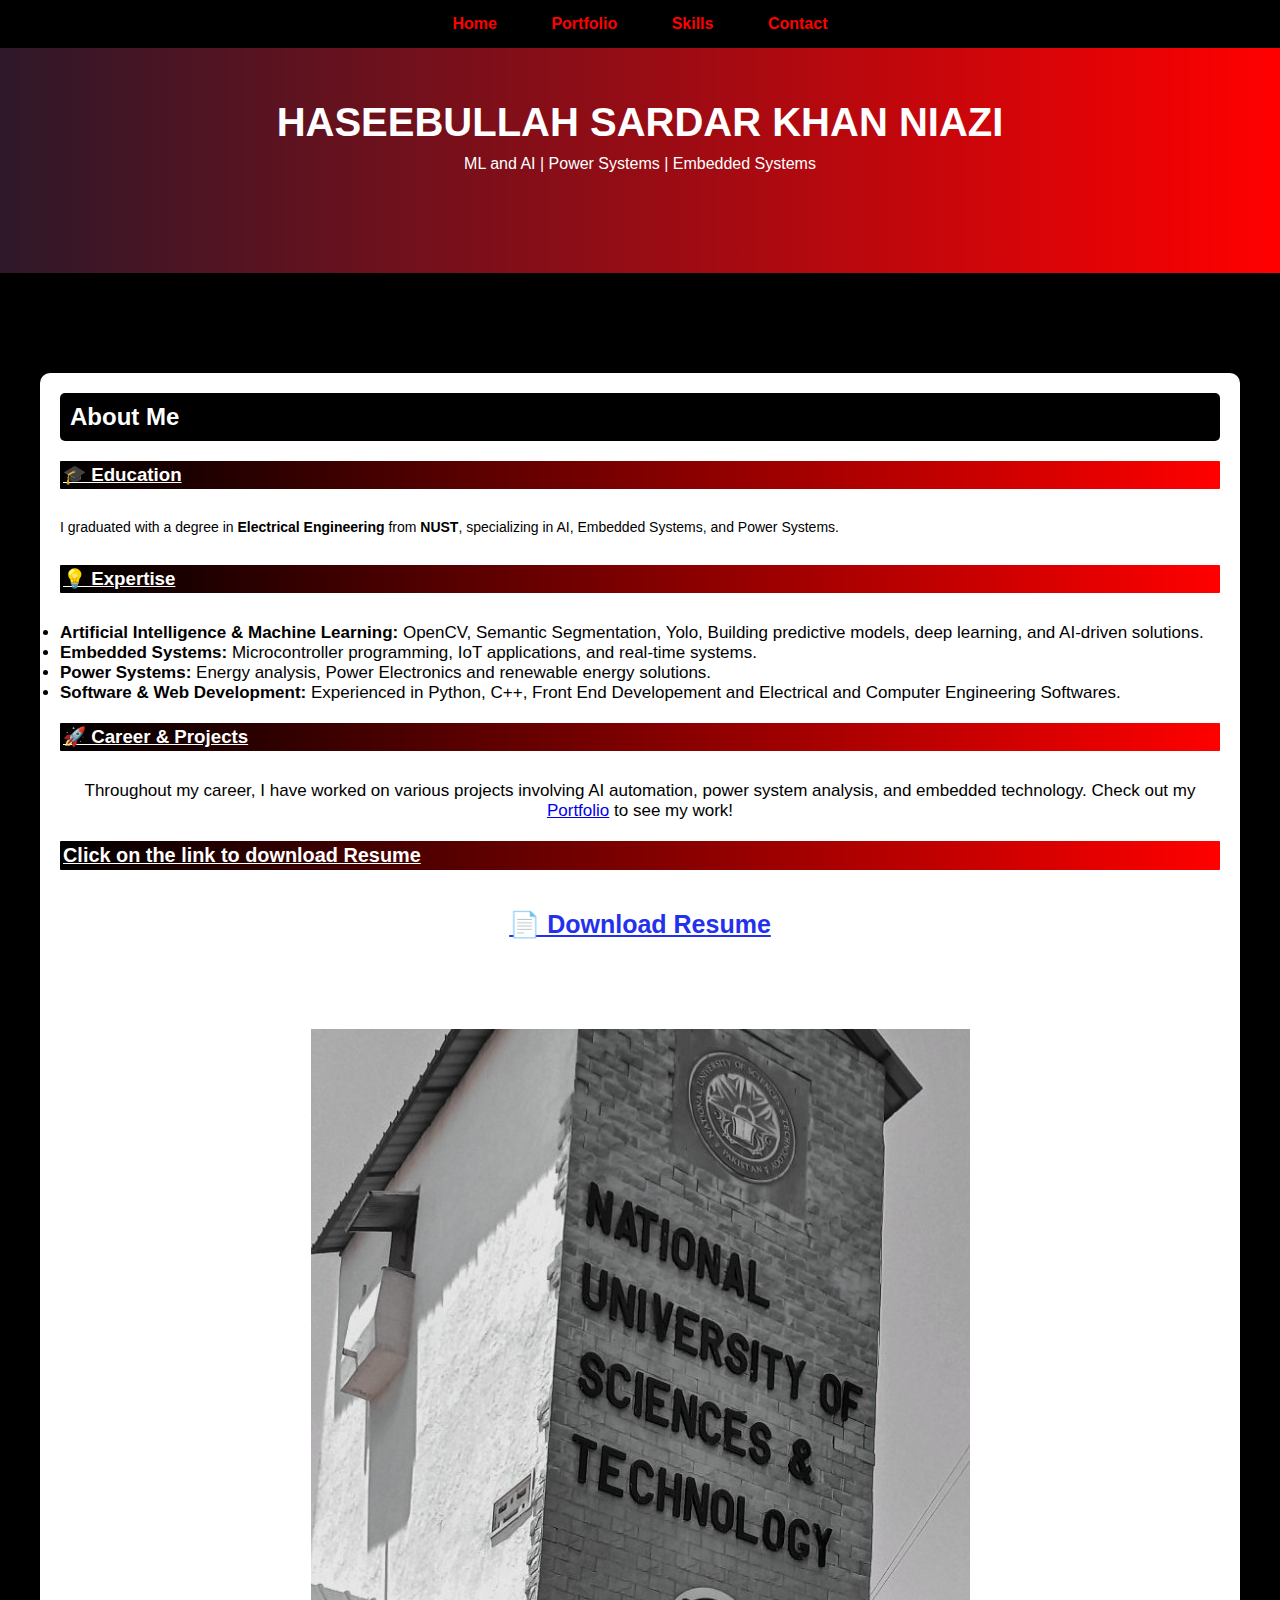
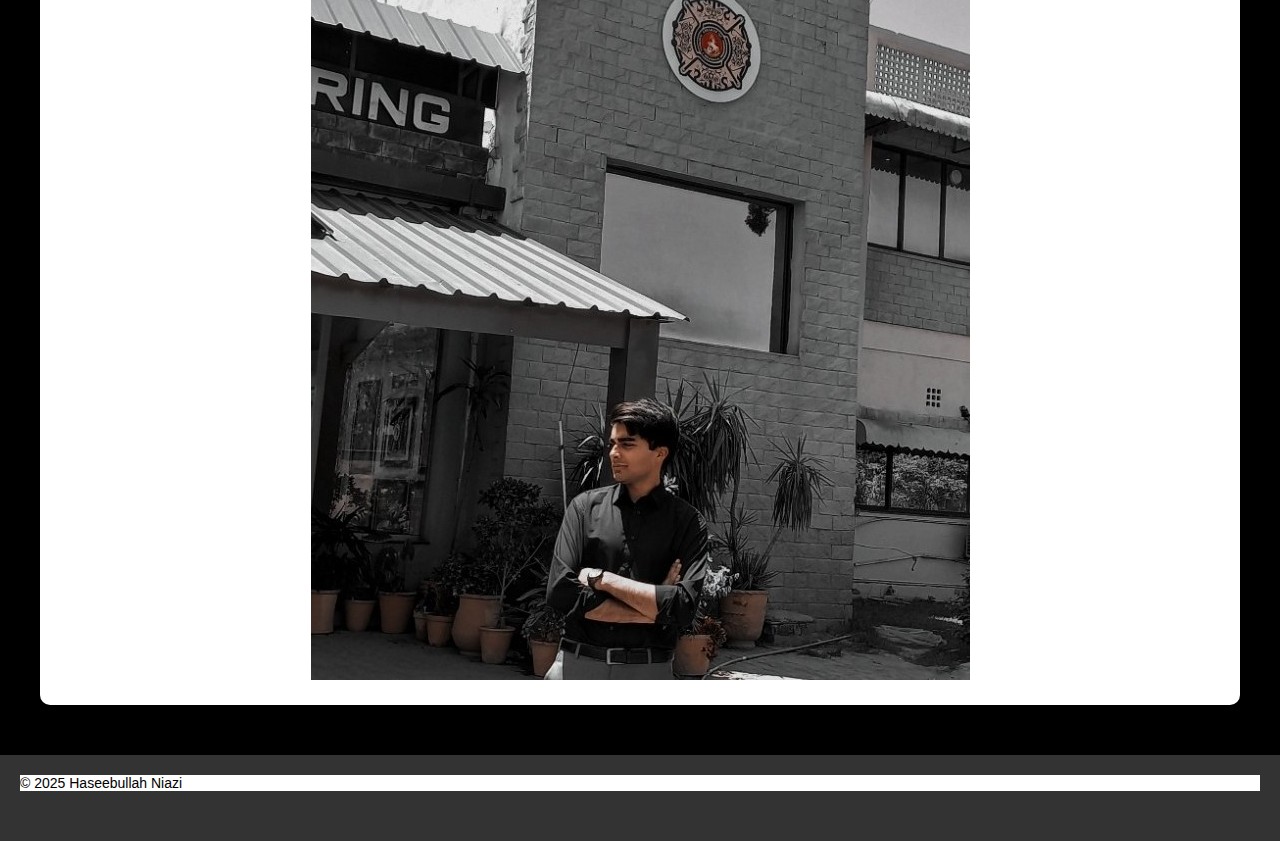
<file: index.html>
<!DOCTYPE html>
<html lang="en">
<head>
    <meta charset="UTF-8">
    <meta name="viewport" content="width=device-width, initial-scale=1.0">
    <title>Home - Haseebullah Niazi</title>
    <link rel="stylesheet" href="styles.css">
</head>
<body>
    <!-- Navigation -->
    <nav>
        <ul>
            <li><a href="index.html">Home</a></li>
            <li><a href="portfolio.html">Portfolio</a></li>
            <li><a href="skills.html">Skills</a></li>
            <li><a href="contact.html">Contact</a></li>
        </ul>
    </nav>

    <!-- Hero Section -->
    <header class="hero">
        <h1> HASEEBULLAH SARDAR KHAN NIAZI</h1>
        <p1>ML and AI | Power Systems | Embedded Systems</p1>
    </header>

    <!-- About Me Section -->
    <section class="about-me">
        <h2 class="section-title">About Me</h2>
        <div class="about-content">
          
            <div class="about-text">
                <h3>🎓 Education</h3>
                <p>I graduated with a degree in <strong>Electrical Engineering</strong> from <strong>NUST</strong>, specializing in AI, Embedded Systems, and Power Systems.</p>
    
                <h3>💡 Expertise</h3>
                <ul1>
                    <li><strong>Artificial Intelligence & Machine Learning:</strong> OpenCV, Semantic Segmentation, Yolo, Building predictive models, deep learning, and AI-driven solutions.</li>
                    <li><strong>Embedded Systems:</strong> Microcontroller programming, IoT applications, and real-time systems.</li>
                    <li><strong>Power Systems:</strong> Energy analysis, Power Electronics and renewable energy solutions.</li>
                    <li><strong>Software & Web Development:</strong> Experienced in Python, C++, Front End Developement and Electrical and Computer Engineering Softwares.</li>
                </ul1>
                <br> <!-- Adds space -->
                <h3>🚀 Career & Projects</h3>
                <p2>Throughout my career, I have worked on various projects involving AI automation, power system analysis, and embedded technology. Check out my <a href="portfolio.html">Portfolio</a> to see my work!</pw>
                <br> <!-- Adds space -->
                <br> <!-- Adds space -->
                <h3>Click on the link to download Resume</h3>
               <a href="resume.pdf" class="resume-btn" download>📄 Download Resume</a>

                <br> <!-- Adds space -->
                <img src="images/profile.jpg" alt="Haseebullah Niazi" class="profile-pic">
            </div>
        </div>
    </section>
    

    <!-- Footer -->
    <footer>
        <p>&copy; 2025 Haseebullah Niazi</p>
    </footer>
</body>
</html>
</file>
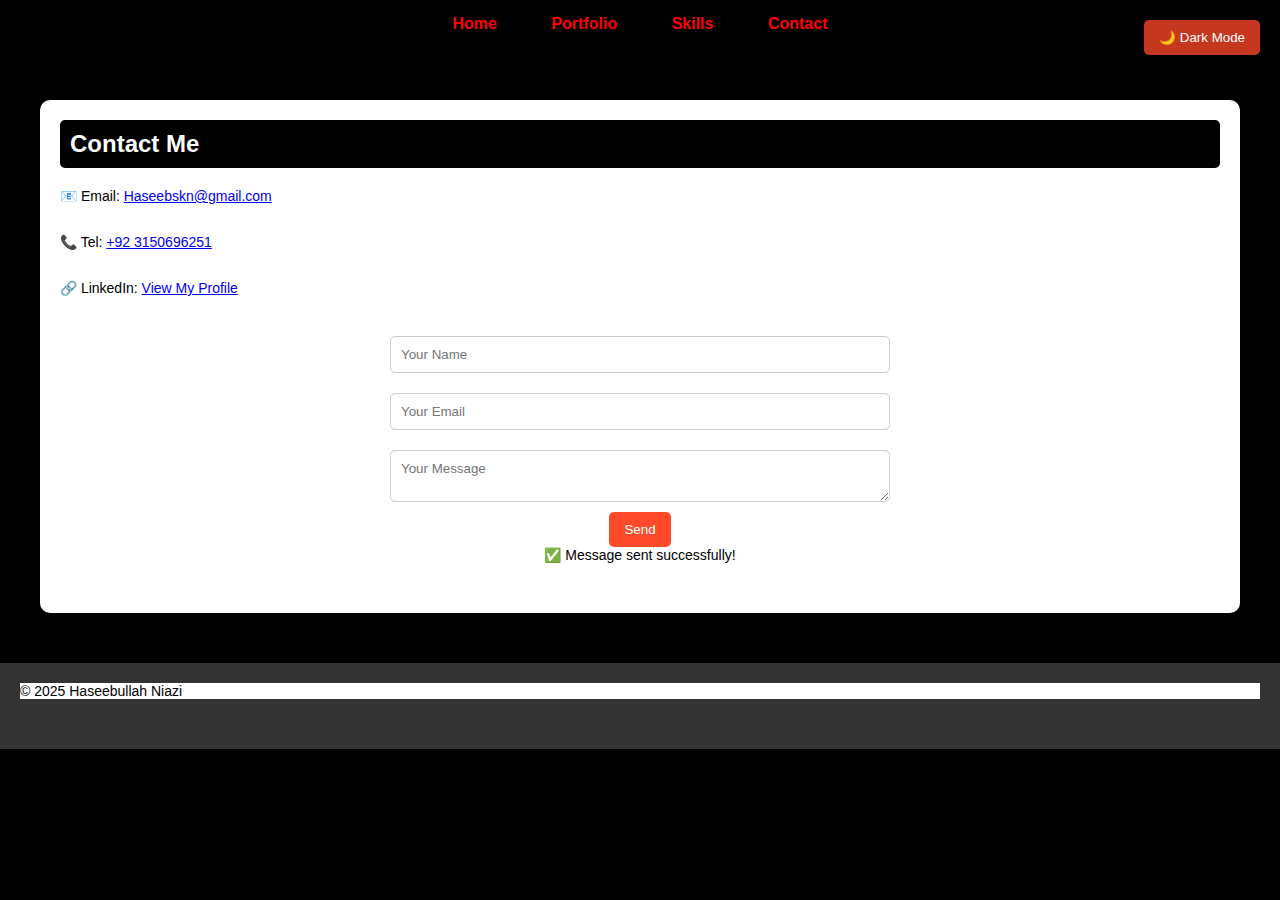
<file: contact.html>
<!DOCTYPE html>
<html lang="en">
<head>
    <meta charset="UTF-8">
    <meta name="viewport" content="width=device-width, initial-scale=1.0">
    <title>Contact - Haseebullah Niazi</title>
    <link rel="stylesheet" href="styles.css">
    <script defer src="script.js"></script>
</head>
<body>
    <!-- Navigation -->
    <nav>
        <ul>
            <li><a href="index.html">Home</a></li>
            <li><a href="portfolio.html">Portfolio</a></li>
            <li><a href="skills.html">Skills</a></li>
            <li><a href="contact.html">Contact</a></li>
        </ul>
    </nav>

    <section>
        <h2>Contact Me</h2>
        
        <p>📧 Email: <a href="mailto:Haseebskn@gmail.com">Haseebskn@gmail.com</a></p>
        <p>📞 Tel: <a href="tel:+923150696251">+92 3150696251</a></p>
        <p>🔗 LinkedIn: <a href="https://www.linkedin.com/in/haseebullah-sardar-khan-niazi-a4953b239/" target="_blank">View My Profile</a></p>
        
        <form id="contact-form" action="https://formspree.io/f/YOUR_FORM_ID" method="POST">
            <input type="text" name="name" placeholder="Your Name" required>
            <input type="email" name="email" placeholder="Your Email" required>
            <textarea name="message" placeholder="Your Message" required></textarea>
            <button type="submit">Send</button>
            <p id="form-message" class="hidden">✅ Message sent successfully!</p>
        </form>
    </section>

    <footer>
        <p>&copy; 2025 Haseebullah Niazi</p>
    </footer>
</body>
</html>
</file>
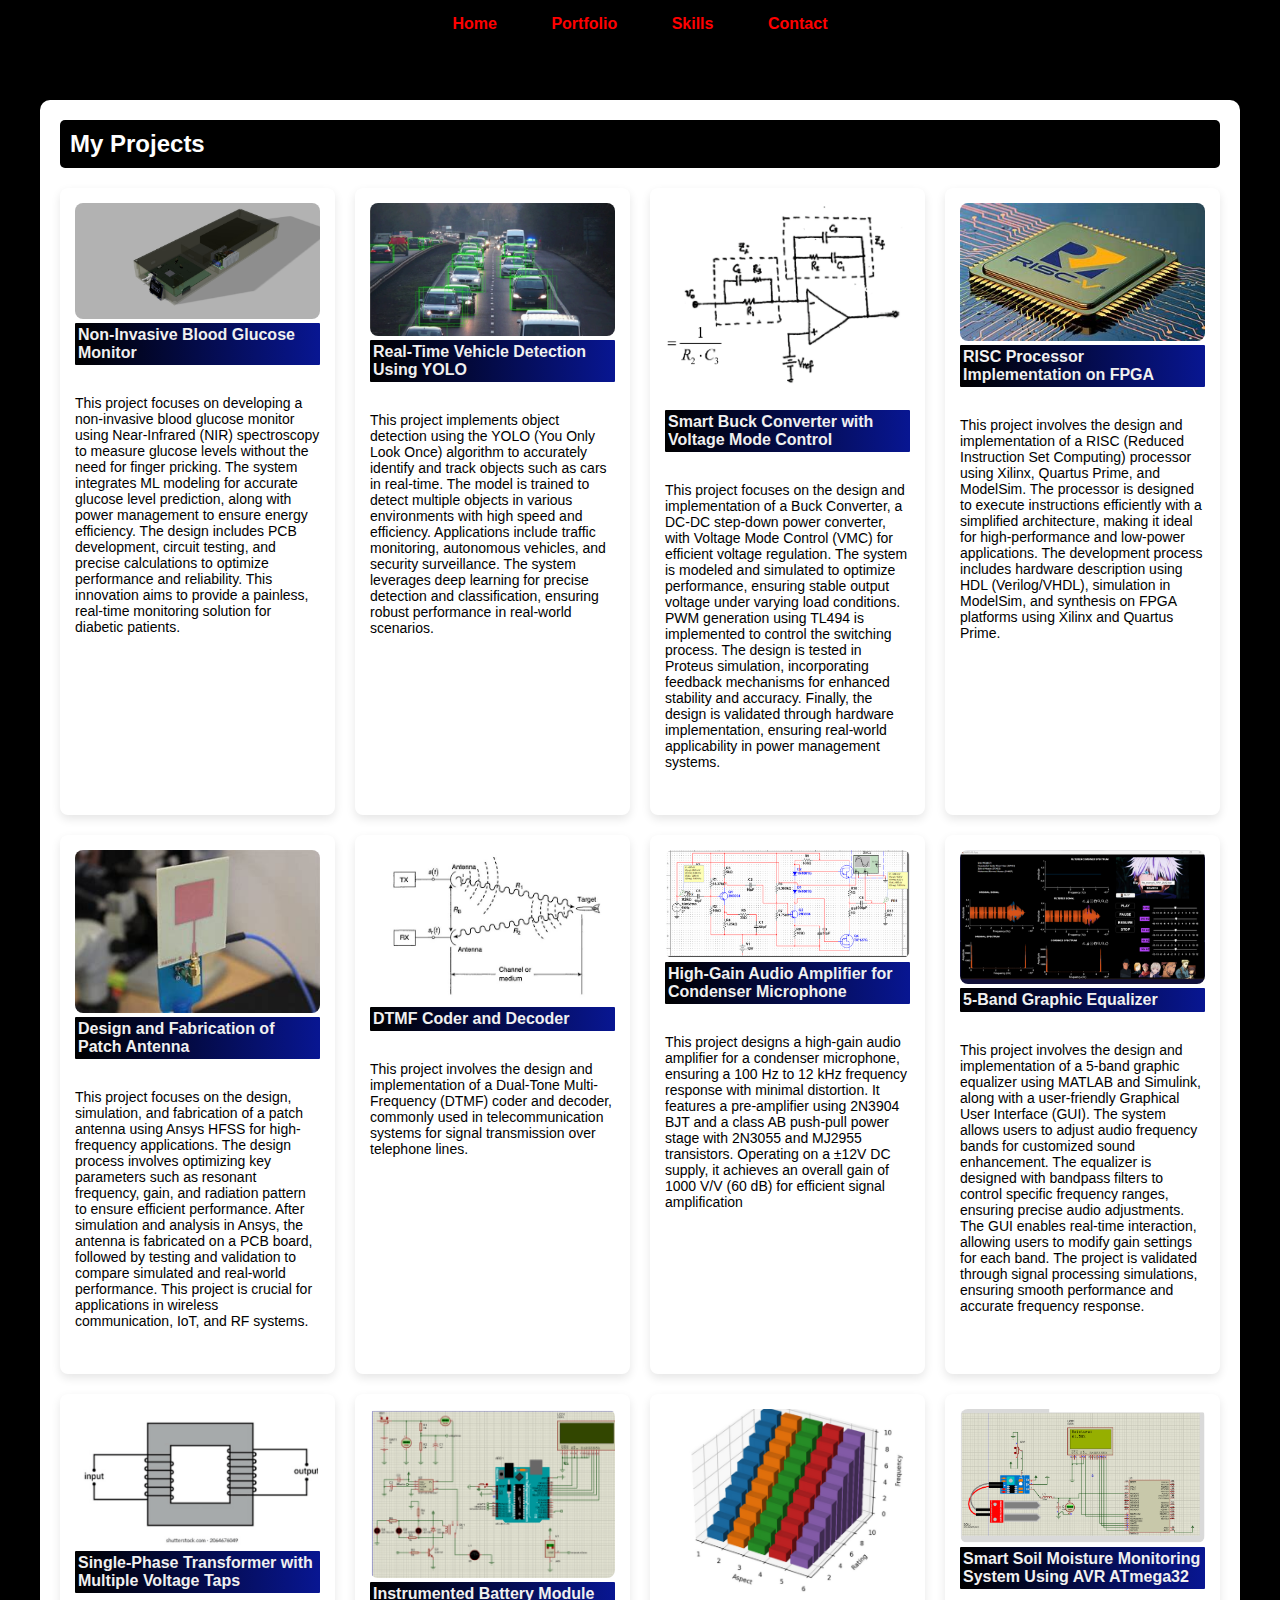
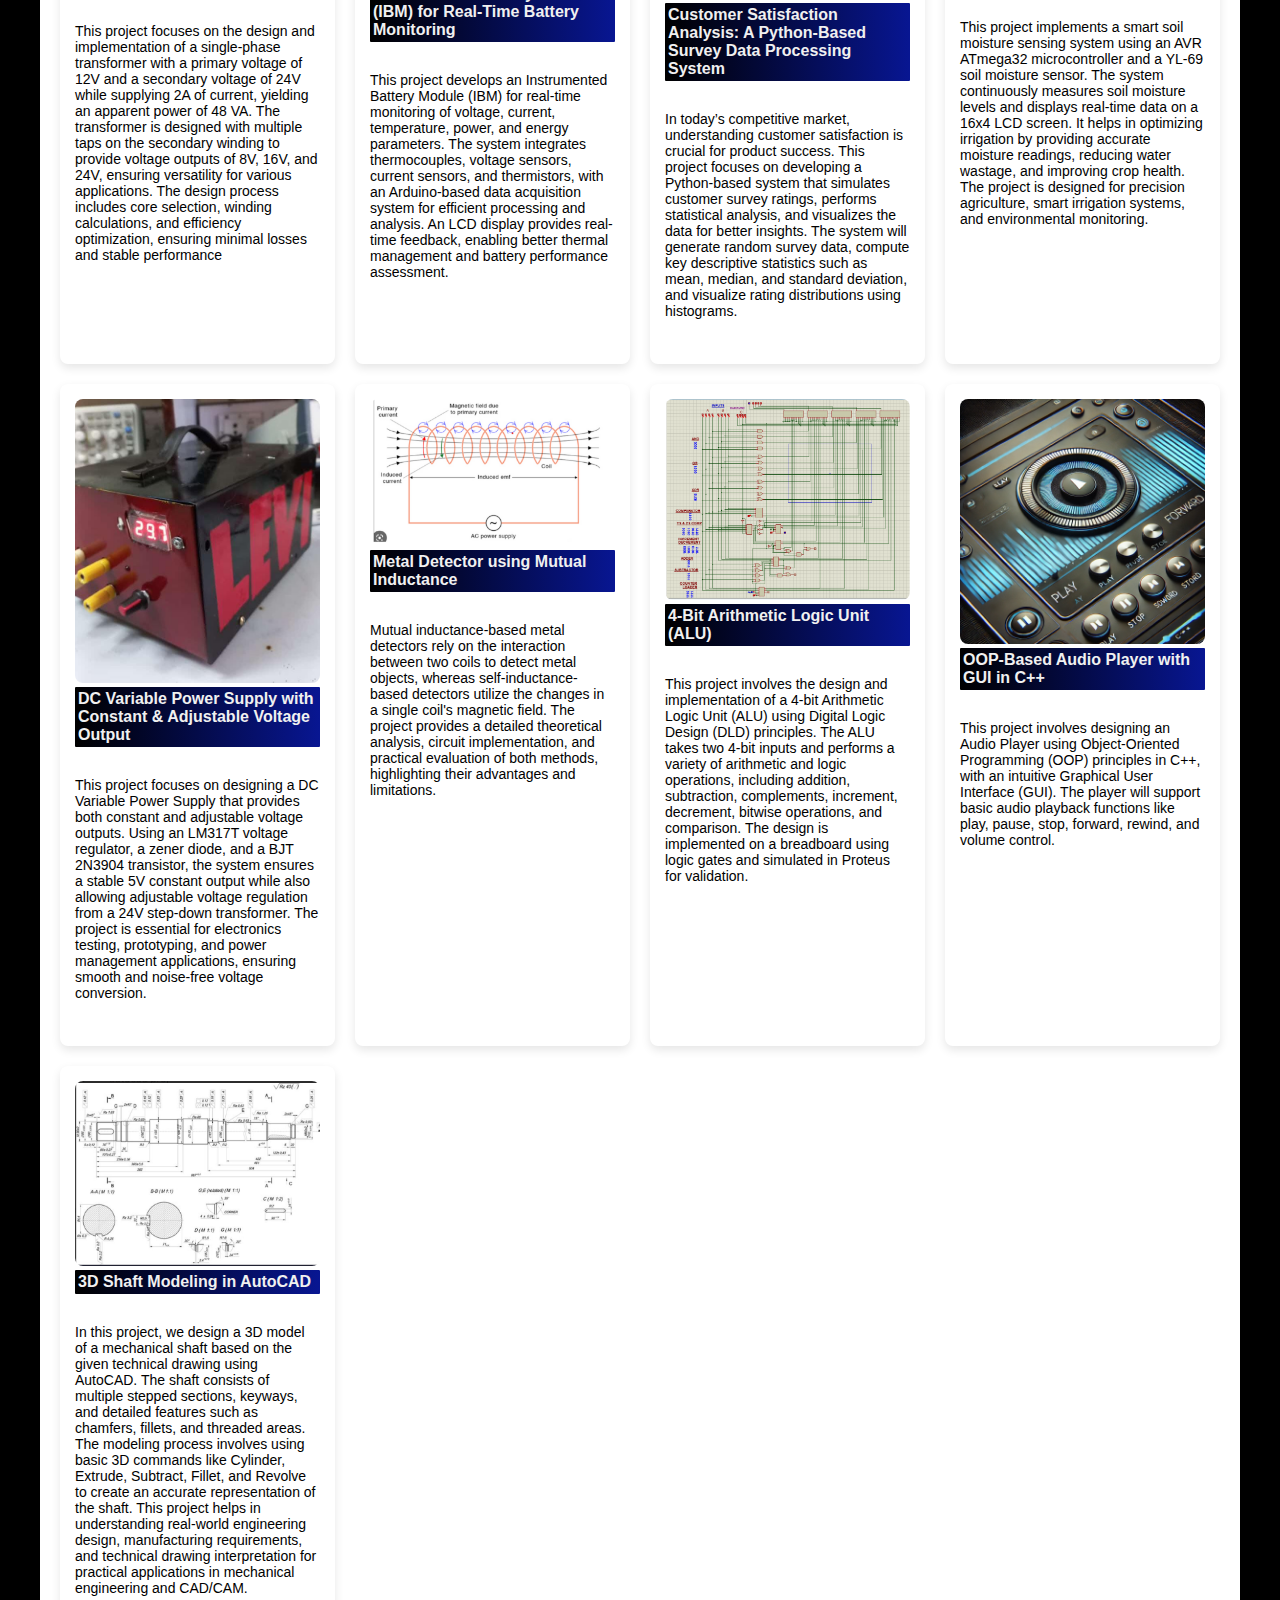
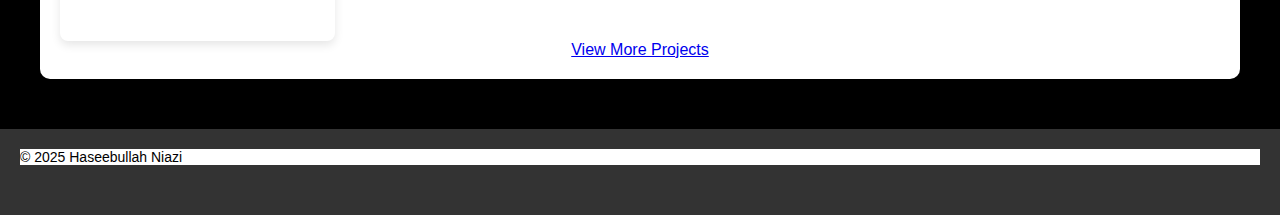
<file: portfolio.html>
<!DOCTYPE html>
<html lang="en">
<head>
    <meta charset="UTF-8">
    <meta name="viewport" content="width=device-width, initial-scale=1.0">
    <title>Portfolio - Haseebullah Niazi</title>
    <link rel="stylesheet" href="styles.css">
</head>
<body>
    <!-- Navigation -->
    <nav>
        <ul>
            <li><a href="index.html">Home</a></li>
            <li><a href="portfolio.html">Portfolio</a></li>
            <li><a href="skills.html">Skills</a></li>
            <li><a href="contact.html">Contact</a></li>
        </ul>
    </nav>

    <section>
        <h2>My Projects</h2>
        <div class="project-grid">
            <div class="project">
                <img src="images/glukometer.jpg" alt="Machine Learning" class="project-img">
                <h4>Non-Invasive Blood Glucose Monitor</h4>
                <p>This project focuses on developing a non-invasive blood glucose monitor using Near-Infrared (NIR) spectroscopy to measure glucose levels without the need for finger pricking. The system integrates ML modeling for accurate glucose level prediction, along with power management to ensure energy efficiency. The design includes PCB development, circuit testing, and precise calculations to optimize performance and reliability. This innovation aims to provide a painless, real-time monitoring solution for diabetic patients.</p>
            </div>

            <div class="project">
                <img src="images/yolo.png" alt="Machine Learning" class="project-img">
                <h4>Real-Time Vehicle Detection Using YOLO</h4>
                <p>This project implements object detection using the YOLO (You Only Look Once) algorithm to accurately identify and track objects such as cars in real-time. The model is trained to detect multiple objects in various environments with high speed and efficiency. Applications include traffic monitoring, autonomous vehicles, and security surveillance. The system leverages deep learning for precise detection and classification, ensuring robust performance in real-world scenarios.</p>
            </div>

            <div class="project">
                <img src="images/buck.png" alt="Power Systems" class="project-img">
                <h4>Smart Buck Converter with Voltage Mode Control</h4>
                <p>This project focuses on the design and implementation of a Buck Converter, a DC-DC step-down power converter, with Voltage Mode Control (VMC) for efficient voltage regulation. The system is modeled and simulated to optimize performance, ensuring stable output voltage under varying load conditions. PWM generation using TL494 is implemented to control the switching process. The design is tested in Proteus simulation, incorporating feedback mechanisms for enhanced stability and accuracy. Finally, the design is validated through hardware implementation, ensuring real-world applicability in power management systems.</p>
            </div>

            <div class="project">
                <img src="images/risc.jpg" alt="Embedded Systems" class="project-img">
                <h4>RISC Processor Implementation on FPGA</h4>
                <p>This project involves the design and implementation of a RISC (Reduced Instruction Set Computing) processor using Xilinx, Quartus Prime, and ModelSim. The processor is designed to execute instructions efficiently with a simplified architecture, making it ideal for high-performance and low-power applications. The development process includes hardware description using HDL (Verilog/VHDL), simulation in ModelSim, and synthesis on FPGA platforms using Xilinx and Quartus Prime.</p>
            </div>

            <div class="project">
                <img src="images/antenna.jpg" alt="RF" class="project-img">
                <h4>Design and Fabrication of Patch Antenna</h4>
                <p>This project focuses on the design, simulation, and fabrication of a patch antenna using Ansys HFSS for high-frequency applications. The design process involves optimizing key parameters such as resonant frequency, gain, and radiation pattern to ensure efficient performance. After simulation and analysis in Ansys, the antenna is fabricated on a PCB board, followed by testing and validation to compare simulated and real-world performance. This project is crucial for applications in wireless communication, IoT, and RF systems.</p>
            </div>

            <div class="project">
                <img src="images/DTMF.png" alt="RF" class="project-img">
                <h4> DTMF Coder and Decoder</h4>
                <p> This project involves the design and implementation of a Dual-Tone Multi-Frequency (DTMF) coder and decoder, commonly used in telecommunication systems for signal transmission over telephone lines. </p>
</div>
            <div class="project">
                    <img src="images/ecd.png" alt="Electronics" class="project-img">
                    <h4> High-Gain Audio Amplifier for Condenser Microphone</h4>
                    <p>This project designs a high-gain audio amplifier for a condenser microphone, ensuring a 100 Hz to 12 kHz frequency response with minimal distortion. It features a pre-amplifier using 2N3904 BJT and a class AB push-pull power stage with 2N3055 and MJ2955 transistors. Operating on a ±12V DC supply, it achieves an overall gain of 1000 V/V (60 dB) for efficient signal amplification </p>
                    </div>

            <div class="project">
                     <img src="images/sns.png" alt="Signals and Systems" class="project-img">
                     <h4>  5-Band Graphic Equalizer</h4>
                    <p> This project involves the design and implementation of a 5-band graphic equalizer using MATLAB and Simulink, along with a user-friendly Graphical User Interface (GUI). The system allows users to adjust audio frequency bands for customized sound enhancement. The equalizer is designed with bandpass filters to control specific frequency ranges, ensuring precise audio adjustments. The GUI enables real-time interaction, allowing users to modify gain settings for each band. The project is validated through signal processing simulations, ensuring smooth performance and accurate frequency response.</p>
                     </div>

             <div class="project">
                            <img src="images/em.png" alt="Power Systems" class="project-img">
                            <h4>  Single-Phase Transformer with Multiple Voltage Taps</h4>
                            <p> This project focuses on the design and implementation of a single-phase transformer with a primary voltage of 12V and a secondary voltage of 24V while supplying 2A of current, yielding an apparent power of 48 VA. The transformer is designed with multiple taps on the secondary winding to provide voltage outputs of 8V, 16V, and 24V, ensuring versatility for various applications.

                                The design process includes core selection, winding calculations, and efficiency optimization, ensuring minimal losses and stable performance</p>
                            </div>

             <div class="project">
                                <img src="images/im.png" alt="Embedded Systems" class="project-img">
                                <h4>  Instrumented Battery Module (IBM) for Real-Time Battery Monitoring</h4>
                                <p> This project develops an Instrumented Battery Module (IBM) for real-time monitoring of voltage, current, temperature, power, and energy parameters. The system integrates thermocouples, voltage sensors, current sensors, and thermistors, with an Arduino-based data acquisition system for efficient processing and analysis. An LCD display provides real-time feedback, enabling better thermal management and battery performance assessment. </p>
                                </div>

            <div class="project">
                                    <img src="images/ps.png" alt="Machine Learning" class="project-img">
                                    <h4>Customer Satisfaction Analysis: A Python-Based Survey Data Processing System</h4>
                                    <p>In today’s competitive market, understanding customer satisfaction is crucial for product success. This project focuses on developing a Python-based system that simulates customer survey ratings, performs statistical analysis, and visualizes the data for better insights. The system will generate random survey data, compute key descriptive statistics such as mean, median, and standard deviation, and visualize rating distributions using histograms. </p>
                                    </div>

             <div class="project">
                                        <img src="images/MPS.png" alt="Embedded Systems" class="project-img">
                                        <h4> Smart Soil Moisture Monitoring System Using AVR ATmega32</h4>
                                        <p> This project implements a smart soil moisture sensing system using an AVR ATmega32 microcontroller and a YL-69 soil moisture sensor. The system continuously measures soil moisture levels and displays real-time data on a 16x4 LCD screen. It helps in optimizing irrigation by providing accurate moisture readings, reducing water wastage, and improving crop health. The project is designed for precision agriculture, smart irrigation systems, and environmental monitoring.                                        </p>
                                        </div>

            <div class="project">
                                            <img src="images/edc.jpg" alt="Power Systems" class="project-img">
                                            <h4>DC Variable Power Supply with Constant & Adjustable Voltage Output</h4>
                                            <p> This project focuses on designing a DC Variable Power Supply that provides both constant and adjustable voltage outputs. Using an LM317T voltage regulator, a zener diode, and a BJT 2N3904 transistor, the system ensures a stable 5V constant output while also allowing adjustable voltage regulation from a 24V step-down transformer. The project is essential for electronics testing, prototyping, and power management applications, ensuring smooth and noise-free voltage conversion.</p>
                                            </div>
            <div class="project">
                                                <img src="images/emft.png" alt="RF" class="project-img">
                                                <h4>Metal Detector using Mutual Inductance</h4>
                                                <p>  Mutual inductance-based metal detectors rely on the interaction between two coils to detect metal objects, whereas self-inductance-based detectors utilize the changes in a single coil's magnetic field. The project provides a detailed theoretical analysis, circuit implementation, and practical evaluation of both methods, highlighting their advantages and limitations.</p>
                                                </div>
            <div class="project">
                                                    <img src="images/dld.png" alt="Embedded Systems" class="project-img">
                                                    <h4>4-Bit Arithmetic Logic Unit (ALU)</h4>
                                                    <p> This project involves the design and implementation of a 4-bit Arithmetic Logic Unit (ALU) using Digital Logic Design (DLD) principles. The ALU takes two 4-bit inputs and performs a variety of arithmetic and logic operations, including addition, subtraction, complements, increment, decrement, bitwise operations, and comparison. The design is implemented on a breadboard using logic gates and simulated in Proteus for validation.</p>
                                                    </div>
             <div class="project">
                                                        <img src="images/oop.webp" alt="C++" class="project-img">
                                                        <h4>OOP-Based Audio Player with GUI in C++</h4>
                                                        <p> This project involves designing an Audio Player using Object-Oriented Programming (OOP) principles in C++, with an intuitive Graphical User Interface (GUI). The player will support basic audio playback functions like play, pause, stop, forward, rewind, and volume control.</p>
                                                        </div>
            <div class="project">
                                                            <img src="images/ed.png" alt="autocad" class="project-img">
                                                            <h4>3D Shaft Modeling in AutoCAD</h4>
                                                            <p> In this project, we design a 3D model of a mechanical shaft based on the given technical drawing using AutoCAD. The shaft consists of multiple stepped sections, keyways, and detailed features such as chamfers, fillets, and threaded areas. The modeling process involves using basic 3D commands like Cylinder, Extrude, Subtract, Fillet, and Revolve to create an accurate representation of the shaft. This project helps in understanding real-world engineering design, manufacturing requirements, and technical drawing interpretation for practical applications in mechanical engineering and CAD/CAM.</p>
                                                            </div>
            

        </div>
        <a href="https://github.com/Haseeb-kn" class="btn">View More Projects</a>
    </section>

    <footer>
        <p>&copy; 2025 Haseebullah Niazi</p>
    </footer>
</body>
</html>
</file>
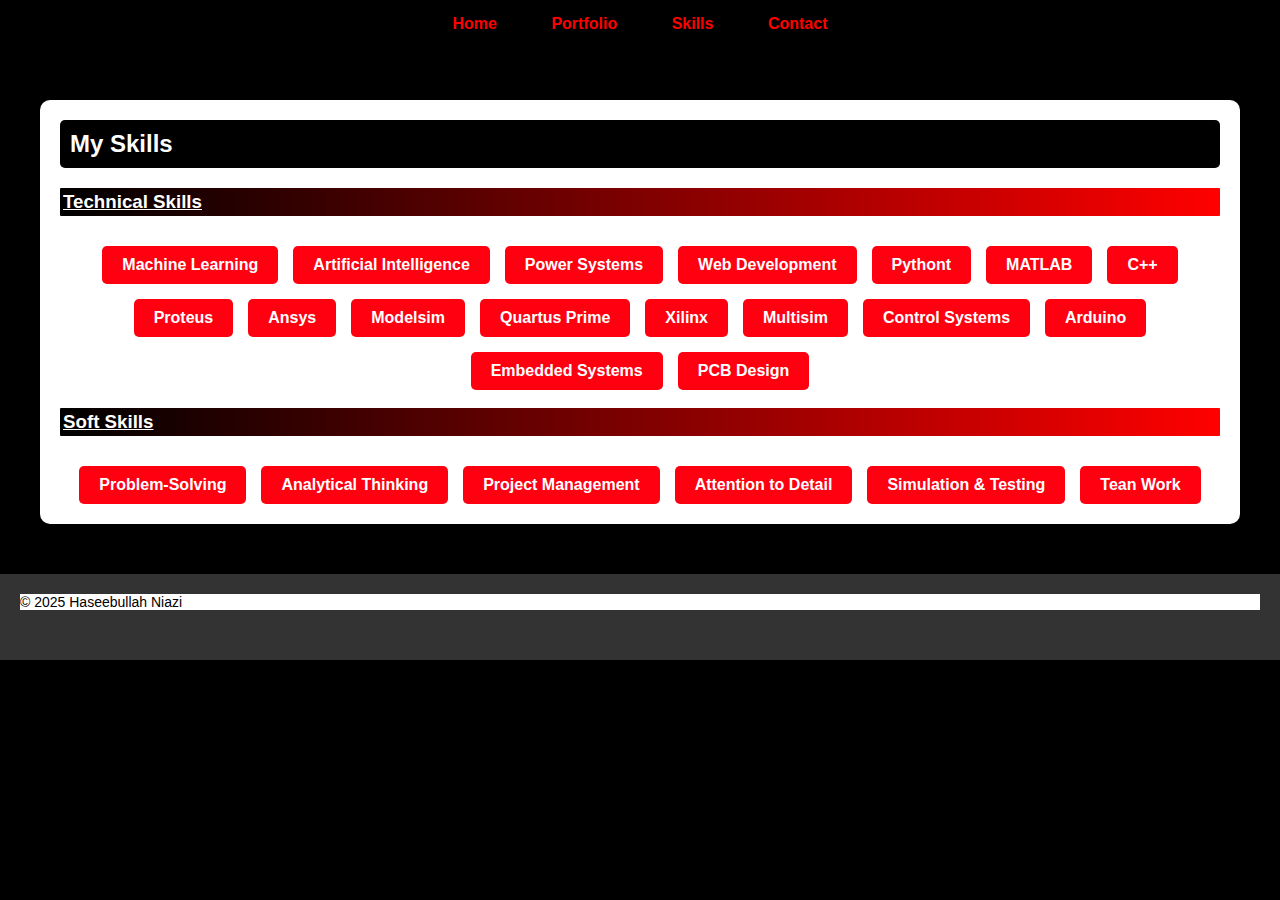
<file: skills.html>
<!DOCTYPE html>
<html lang="en">
<head>
    <meta charset="UTF-8">
    <meta name="viewport" content="width=device-width, initial-scale=1.0">
    <title>Skills - Haseebullah Niazi</title>
    <link rel="stylesheet" href="styles.css">
</head>
<body>
    <!-- Navigation -->
    <nav>
        <ul>
            <li><a href="index.html">Home</a></li>
            <li><a href="portfolio.html">Portfolio</a></li>
            <li><a href="skills.html">Skills</a></li>
            <li><a href="contact.html">Contact</a></li>
        </ul>
    </nav>

    <section>
        <h2>My Skills</h2>
        <h3>Technical Skills</h3>
        <div class="skills-container">
            <a href="portfolio.html#ml-projects" class="skill">Machine Learning</a>
            <a href="portfolio.html#ai-projects" class="skill">Artificial Intelligence</a>
            <a href="portfolio.html#power-systems" class="skill">Power Systems</a>
            <a href="portfolio.html#web-dev" class="skill">Web Development</a>
            <a href="portfolio.html#programming" class="skill">Pythont</a>
            <a href="portfolio.html#programming" class="skill">MATLAB</a>
            <a href="portfolio.html#programming" class="skill">C++</a>
            <a href="portfolio.html#programming" class="skill">Proteus</a>
            <a href="portfolio.html#programming" class="skill">Ansys</a>
            <a href="portfolio.html#programming" class="skill">Modelsim</a>
            <a href="portfolio.html#programming" class="skill">Quartus Prime</a>
            <a href="portfolio.html#programming" class="skill">Xilinx</a>
            <a href="portfolio.html#programming" class="skill">Multisim</a>
            <a href="portfolio.html#programming" class="skill">Control Systems</a>
            <a href="portfolio.html#programming" class="skill">Arduino</a>
            <a href="portfolio.html#programming" class="skill">Embedded Systems</a>
            <a href="portfolio.html#programming" class="skill">PCB Design</a>
        </div>
        <br> <!-- Adds space -->
        <h3>Soft Skills</h3>
        <div class="skills-container">
            <a href="portfolio.html#ml-projects" class="skill">Problem-Solving</a>
            <a href="portfolio.html#ai-projects" class="skill">Analytical Thinking</a>
            <a href="portfolio.html#power-systems" class="skill">Project Management</a>
            <a href="portfolio.html#web-dev" class="skill">Attention to Detail</a>
            <a href="portfolio.html#programming" class="skill">Simulation & Testing</a>
            <a href="portfolio.html#programming" class="skill">Tean Work</a>
        
        </div>
    </section>

    <footer>
        <p>&copy; 2025 Haseebullah Niazi</p>
    </footer>
</body>
</html>
</file>
<file: styles.css>
/* General Styles */
* {
    margin: 0;
    padding: 0;
    box-sizing: border-box;
    font-family: Arial, sans-serif;
}

body {
    background-color: #000000;
    color: #000000;
    transition: background 0.3s, color 0.3s;
}

/* Navigation Bar */
nav {
    background: #000000;
    padding: 15px 0;
    text-align: center;
    position: fixed;
    width: 100%;
    top: 0;
    z-index: 1000;
}

nav ul {
    list-style: none;
    padding: 0;
    margin: 0;
}

nav ul li {
    display: inline;
    margin: 0 15px;
}

nav ul li a {
    text-decoration: none;
    color: rgb(255, 0, 0);
    font-weight: bold;
    padding: 10px;
    transition: color 0.3s;
}

nav ul li a:hover {
    color: #ffffff;
}

/* Hero Section */
.hero {
    text-align: center;
    padding: 100px 20px;
    background: linear-gradient(to right, #2e1829, #ff0000);
    color: rgb(255, 255, 255);
}

.hero h1 {
    font-size: 2.5rem;
    margin-bottom: 10px;
}

/* Sections */
section {
    max-width: 1200px;
    margin: 100px auto 50px;
    padding: 20px;
    background: rgb(255, 255, 255);
    box-shadow: 0px 4px 10px rgba(0, 0, 0, 0.1);
    border-radius: 10px;
    text-align: center;
}
p1{
    color: rgb(255, 255, 255);
    margin-bottom: 30px;
}

/* Section Headings with Black Box */
h2 {
    background: rgb(0, 0, 0);
    color: rgb(255, 255, 255);
    padding: 10px;
    border-radius: 5px;
    display: block;
    margin-bottom: 20px;
    text-align: left;

}

h3 {
    background: linear-gradient(to right, #000000, #ff0000);
    color: rgb(255, 255, 255);
    padding: 3px;
    border-radius: 1px;
    display: block;
    margin-bottom: 30px;
    text-align: left;
    text-decoration: underline; 

}

p2{
    background: rgb(255, 255, 255);
    color: rgb(0, 0, 0);
    margin-bottom: 30px;
    text-align: left;
    font-size: 17px;
}

ul1{

    background: rgb(255, 255, 255);
    color: rgb(0, 0, 0);
    font-size: 17px;
    text-align: left;
    margin-bottom: 50px;
}

.resume-btn {
    background: linear-gradient(to right, #ffffff, #ffffff);
    color: rgb(35, 49, 237);
    padding: 10px;
    display: inline-block; /* Ensures proper spacing */
    margin-bottom: 80px; /* Adjust as needed */
    font-weight: bold;
    font-size: 25px;
}



/* Portfolio Grid */
.project-grid {
    display: grid;
    grid-template-columns: repeat(auto-fit, minmax(250px, 1fr));
    gap: 20px;
}

.project {
    background: #fff;
    padding: 15px;
    text-align: center;
    border-radius: 8px;
    box-shadow: 0px 4px 10px rgba(0, 0, 0, 0.1);
    transition: transform 0.3s;
}

.project img {
    width: 100%;
    border-radius: 8px;
}

.project:hover {
    transform: scale(1.05);
}

h4{  
    background: linear-gradient(to right, #000000, #081692);
    color: rgb(240, 240, 240);
    padding: 3px;
    border-radius: 1px;
    display: block;
    margin-bottom: 30px;
    text-align: left;
}
p{
    background: rgb(255, 255, 255);
    color: rgb(0, 0, 0);
    margin-bottom: 30px;
    text-align: left;
    font-size: 14px;
}

/* Skills Section */
.skills-container {
    display: flex;
    flex-wrap: wrap;
    justify-content: center;
    gap: 15px;
    margin-top: 20px;
}

.skill {
    display: inline-block;
    background: #ff0011;
    color: white;
    padding: 10px 20px;
    border-radius: 5px;
    text-decoration: none;
    font-weight: bold;
    transition: background 0.3s, transform 0.2s;
}

.skill:hover {
    background: #000000;
    transform: scale(1.05);
}

/* Download Resume Button */
/* Download Resume Button */
.download-resume {
    display: block;
    width: 200px;
    margin: 20px auto; /* Centers the button and adds space above */
    padding: 15px;
    background: linear-gradient(45deg, #ff0000, #ff6600);
    color: white;
    font-size: 1rem;
    font-weight: bold;
    text-align: center;
    border-radius: 8px;
    text-decoration: none;
    transition: transform 0.3s, background 0.3s;
    margin-bottom: 50px; /* Added space below */
}

.download-resume:hover {
    transform: scale(1.1);
    background: linear-gradient(45deg, #ff6600, #ff0000);
}


/* Contact Form */
form {
    display: flex;
    flex-direction: column;
    align-items: center;
}

input, textarea {
    width: 90%;
    max-width: 500px;
    margin: 10px 0;
    padding: 10px;
    border: 1px solid #ccc;
    border-radius: 5px;
}

button {
    background: #ff4b2b;
    color: white;
    border: none;
    padding: 10px 15px;
    border-radius: 5px;
    cursor: pointer;
    transition: 0.3s;
}

button:hover {
    background: #e03e24;
}

/* Footer */
footer {
    text-align: center;
    padding: 20px;
    background: #333;
    color: white;
    margin-top: 50px;
}

/* Dark Mode */
.dark-mode {
    background-color: #222;
    color: #f5f5f5;
}

.dark-mode nav {
    background: #111;
}

.dark-mode section {
    background: #333;
}

.dark-mode .project {
    background: #444;
}

/* Toggle Button */
#theme-toggle {
    position: fixed;
    top: 20px;
    right: 20px;
    background: #c5371e;
    color: white;
    padding: 10px 15px;
    border: none;
    border-radius: 5px;
    cursor: pointer;
}
</file>
